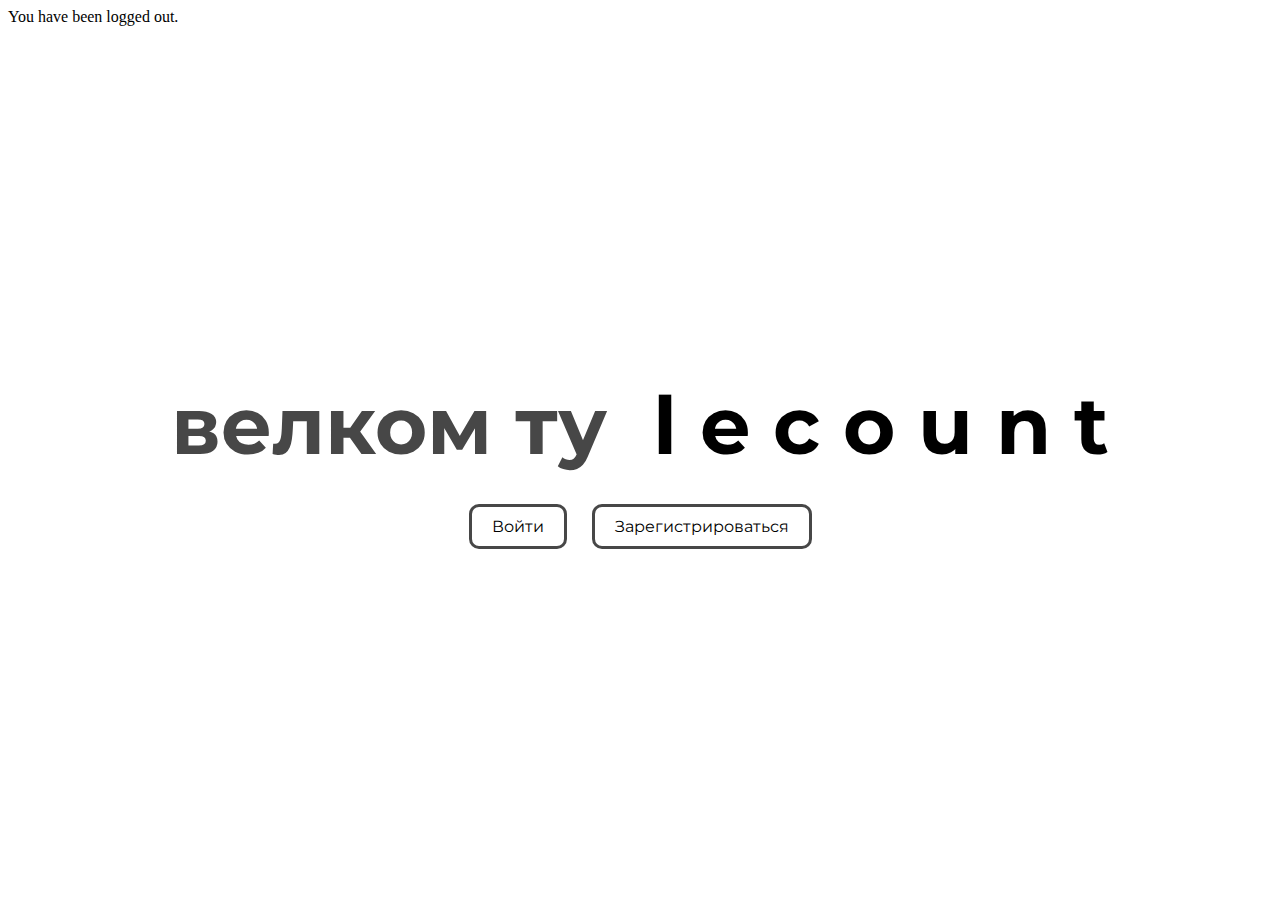
<file: src/main/resources/templates/check.html>
<!DOCTYPE html>
<html xmlns:th="http://thymeleaf.org">
<head>
    <title>Home</title>
    <link href='https://fonts.googleapis.com/css?family=Montserrat:Bold,600' rel='stylesheet'>
    <link href="https://fonts.cdnfonts.com/css/sf-pro-display" rel="stylesheet">
    <style>
        body {
            padding: 8px;
            margin: 0;
            background-color: #ffffff;
        }
        .lin {
            font-family: "Montserrat", sans-serif;
            display: flex;
            flex-direction: column;
            align-items: center;
            justify-content: center;
            height: 97vh;
            /*background-color: #f0f0f0; !* Цвет фона *!*/
            background-color: #ffffff;
            margin: 0;
        }

        #lecount-container {
            display: flex;
            justify-content: space-between;
            margin-bottom: 30px;
        }

        #welcome {
            color: rgba(51, 51, 51, 0.90);
            font-family: Montserrat, sans-serif;
            font-weight: bold;
            font-size: 80px;
        }

        #lecount {
            font-family: Montserrat, sans-serif;
            font-weight: bold;
            font-size: 80px;
            animation: colorChange 5s infinite; /* Анимация смены цвета в течение 5 секунд */
        }

        .btn-container {
            display: flex;
            gap: 5px;
            align-items: flex-start;
        }

        .btn-primary {
            margin: 0 10px;
            border: 3px solid rgba(51, 51, 51, 0.90); /* Темный цвет бордера - например, черный */
            border-radius: 10px; /* Закругленные углы */
            padding: 10px 20px; /* Внутренний отступ кнопки */
            text-decoration: none; /* Убираем подчеркивание ссылок */
            color: #000; /* Цвет текста кнопки - черный */
        }

        @keyframes colorChange {
            0% { color: #654ea3; }
            50% { color: #eaafc8; }
            100% { color: #654ea3; }

        }
    </style>
</head>
<body>
<!--<div class = "logo">l e c o u n t</div>-->
<div th:if="${param.logout}" class="alert alert-success">
    You have been logged out.
</div>
<div class = "lin">
    <div id="lecount-container">
        <span id="welcome">велком ту &nbsp </span>
        <div id="lecount">l e c o u n t</div>
    </div>
    <div class="btn-container">
        <a class="btn btn-primary" th:href="@{/login}">Войти</a>
        <a class="btn btn-primary" th:href="@{/register}">Зарегистрироваться</a>
    </div>
</div>
</body>
</html>
</file>
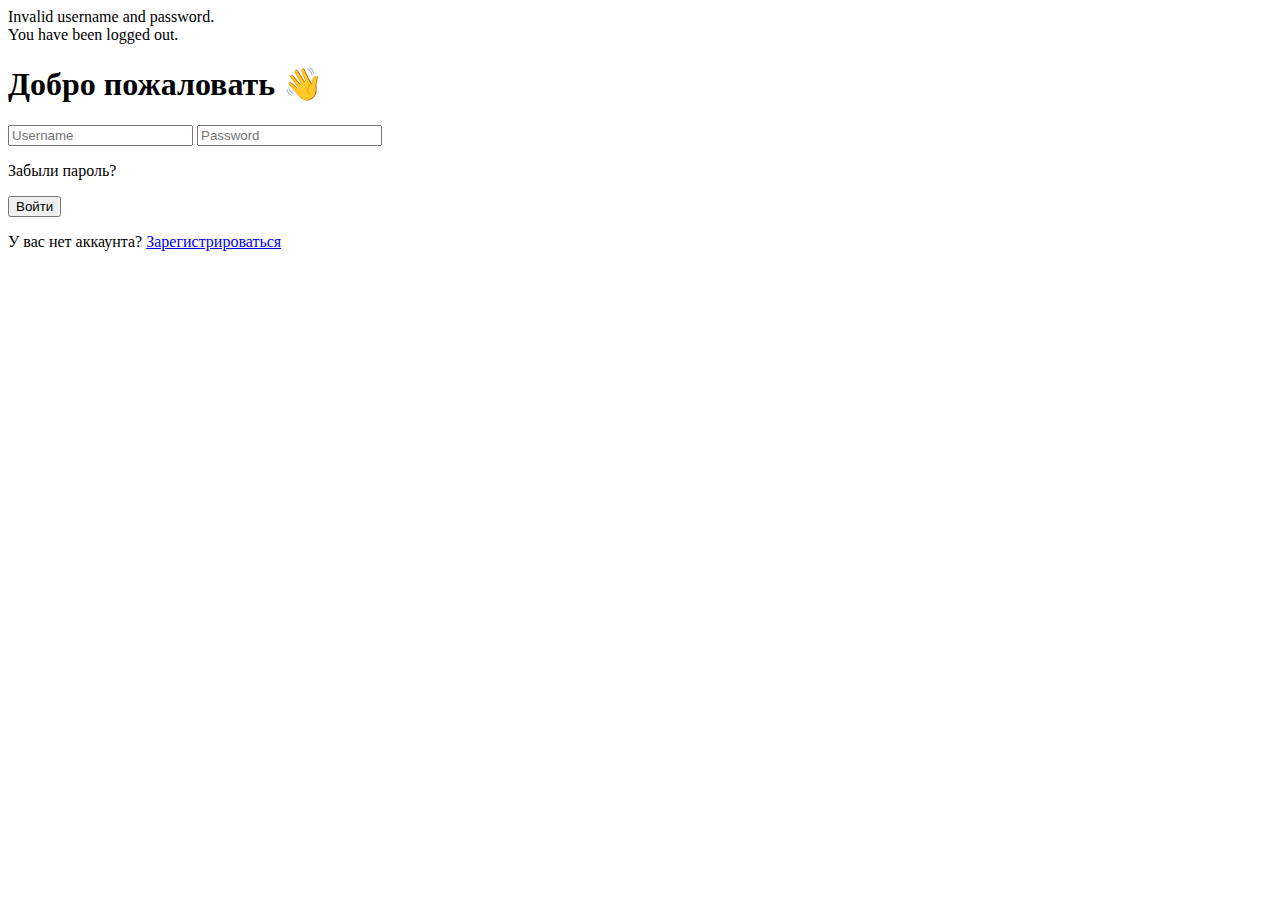
<file: src/main/resources/templates/login.html>
<!DOCTYPE html>
<html
        xmlns:th="http://www.thymeleaf.org"
>
<head>
  <meta charset="UTF-8">
  <link href='https://fonts.googleapis.com/css?family=Montserrat:Bold,600' rel='stylesheet'>
  <link href="https://fonts.cdnfonts.com/css/sf-pro-display" rel="stylesheet">
  <link th:href="@{/css/auth.css}" rel="stylesheet" />
  <title>lecount</title>
</head>
<body>
<div class="container">
  <div th:if="${param.error}" class="alert alert-success">
    Invalid username and password.
  </div>
  <div th:if="${param.logout}" class="alert alert-success">
    You have been logged out.
  </div>
  <h1>Добро пожаловать 👋</h1>
  <form class="form" method="post" th:action="@{/login}">
    <input
            id="username"
            type="text"
            class="form-control"
            placeholder="Username"
            name="username">
    <input
            id="password"
            type="password"
            class="form-control"
            placeholder="Password"
            name="password">
    <p>Забыли пароль?</p>
    <button type="submit">Войти</button>
  </form>
  <div class="line"></div>
  <p id = "a1">У вас нет аккаунта? <a id = "a2" href="/register">Зарегистрироваться</a></p>
</div>
</body>
</html>
</file>
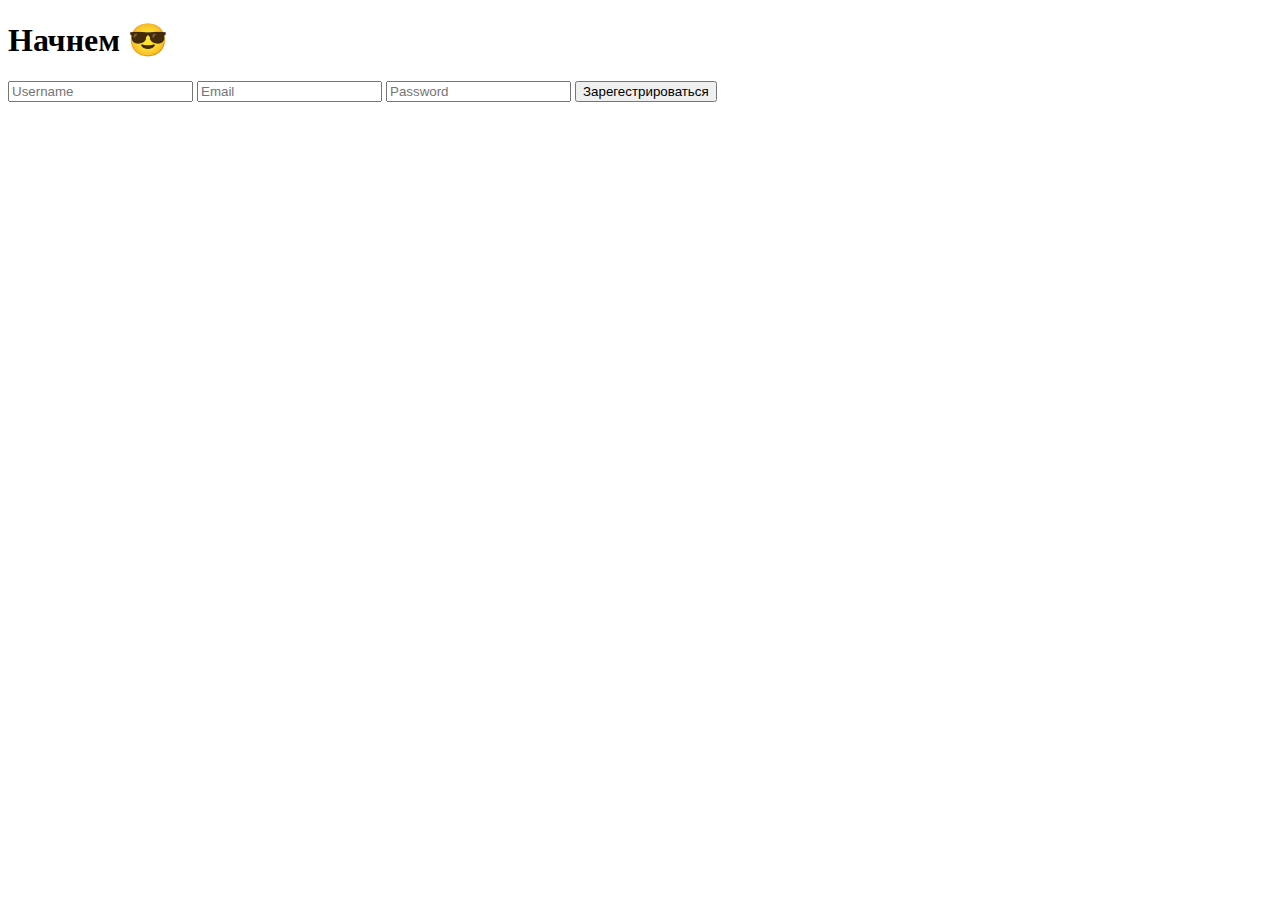
<file: src/main/resources/templates/register.html>
<!--<html-->
<!--        xmlns:th="http://thymeleaf.org">-->
<!--<head>-->
<!--    <title>Register</title>-->
<!--</head>-->
<!--<style>-->
<!--    body {-->
<!--        font-family: Arial, sans-serif;-->
<!--        background-color: #f4f4f4;-->
<!--        margin: 0;-->
<!--        padding: 0;-->
<!--    }-->

<!--    .main {-->
<!--        display: flex;-->
<!--        justify-content: center;-->
<!--        align-items: center;-->
<!--        height: 100vh;-->
<!--    }-->

<!--    .login-form {-->
<!--        background-color: #fff;-->
<!--        padding: 20px;-->
<!--        border-radius: 8px;-->
<!--        box-shadow: 0 0 10px rgba(0, 0, 0, 0.1);-->
<!--    }-->

<!--    .form-group {-->
<!--        margin-bottom: 15px;-->
<!--    }-->

<!--    label {-->
<!--        display: block;-->
<!--        margin-bottom: 5px;-->
<!--        color: #333;-->
<!--    }-->

<!--    .form-control {-->
<!--        width: 100%;-->
<!--        padding: 8px;-->
<!--        box-sizing: border-box;-->
<!--        border: 1px solid #ccc;-->
<!--        border-radius: 4px;-->
<!--    }-->

<!--    .btn {-->
<!--        display: inline-block;-->
<!--        padding: 10px 20px;-->
<!--        text-align: center;-->
<!--        text-decoration: none;-->
<!--        border-radius: 4px;-->
<!--        cursor: pointer;-->
<!--    }-->

<!--    .btn-black {-->
<!--        color: #fff;-->
<!--        background-color: #333;-->
<!--    }-->

<!--    .btn-secondary {-->
<!--        color: #fff;-->
<!--        background-color: #5bc0de;-->
<!--    }-->

<!--    .alert {-->
<!--        padding: 15px;-->
<!--        margin-bottom: 15px;-->
<!--        border: 1px solid transparent;-->
<!--        border-radius: 4px;-->
<!--    }-->

<!--    .alert-success {-->
<!--        color: #3c763d;-->
<!--        background-color: #dff0d8;-->
<!--        border-color: #d6e9c6;-->
<!--    }-->
<!--</style>-->
<!--    <div class="main">-->
<!--        <div class="col-md-6 col-sm-12">-->
<!--            <div th:if="${param.fail}" class="alert alert-success">-->
<!--                Username or email already exists</div>-->
<!--            <div class="login-form">-->
<!--                <form method="post" role="form" th:action="@{/register/save}" th:object="${user}">-->
<!--                    <div class="form-group">-->
<!--                        <label>Username</label>-->
<!--                        <input-->
<!--                                type="text"-->
<!--                                class="form-control"-->
<!--                                placeholder="Username"-->
<!--                                th:field="*{username}">-->
<!--                    </div>-->
<!--                    <p th:if="${#fields.hasErrors('username')}" class="text-danger"></p>-->
<!--                    <div class="form-group">-->
<!--                        <label>Email</label>-->
<!--                        <input-->
<!--                                type="text"-->
<!--                                class="form-control"-->
<!--                                placeholder="Email"-->
<!--                                th:field="*{email}">-->
<!--                    </div>-->
<!--                    <p th:if="${#fields.hasErrors('email')}" class="text-danger"></p>-->
<!--                    <div class="form-group">-->
<!--                        <label>Password</label>-->
<!--                        <input-->
<!--                                type="password"-->
<!--                                class="form-control"-->
<!--                                placeholder="Password"-->
<!--                                th:field="*{password}">-->
<!--                    </div>-->
<!--                    <p th:if="${#fields.hasErrors('password')}" class="text-danger"></p>-->
<!--                    <button th:href="@{/login}" type="submit" class="btn btn-black">Login here.</button>-->
<!--                    <button th:href="@{/register}" type="submit" class="btn btn-secondary">Register</button>-->
<!--                </form>-->
<!--            </div>-->
<!--        </div>-->
<!--    </div>-->
<!--</html>-->

<!DOCTYPE html>
<html
        xmlns:th="http://www.thymeleaf.org"
>
<head>
    <title>Sign Up</title>
    <meta name="viewport" content="width=device-width, initial-scale=1">
    <link th:href="@{/css/auth.css}" rel="stylesheet" />
</head>
<body>
<div class="container">
    <h1>Начнем 😎</h1>
    <form method="post" th:action="@{/register/save}" th:object="${user}">
        <input
                type="text"
                class="form-control"
                placeholder="Username"
                th:field="*{username}">
        <input
                type="text"
                class="form-control"
                placeholder="Email"
                th:field="*{email}">
        <input
                type="password"
                class="form-control"
                placeholder="Password"
                th:field="*{password}">
<!--        <div class="clearfix">-->
<!--            <form action="">-->
<!--                <button th:href="@{/register}" type="submit" class="btn btn-secondary">Зарегестрироваться</button>-->
<!--            </form>-->
<!--        </div>-->
        <button th:href="@{/register}" type="submit">Зарегестрироваться</button>
    </form>
</div>
</body>
</html>
</file>
